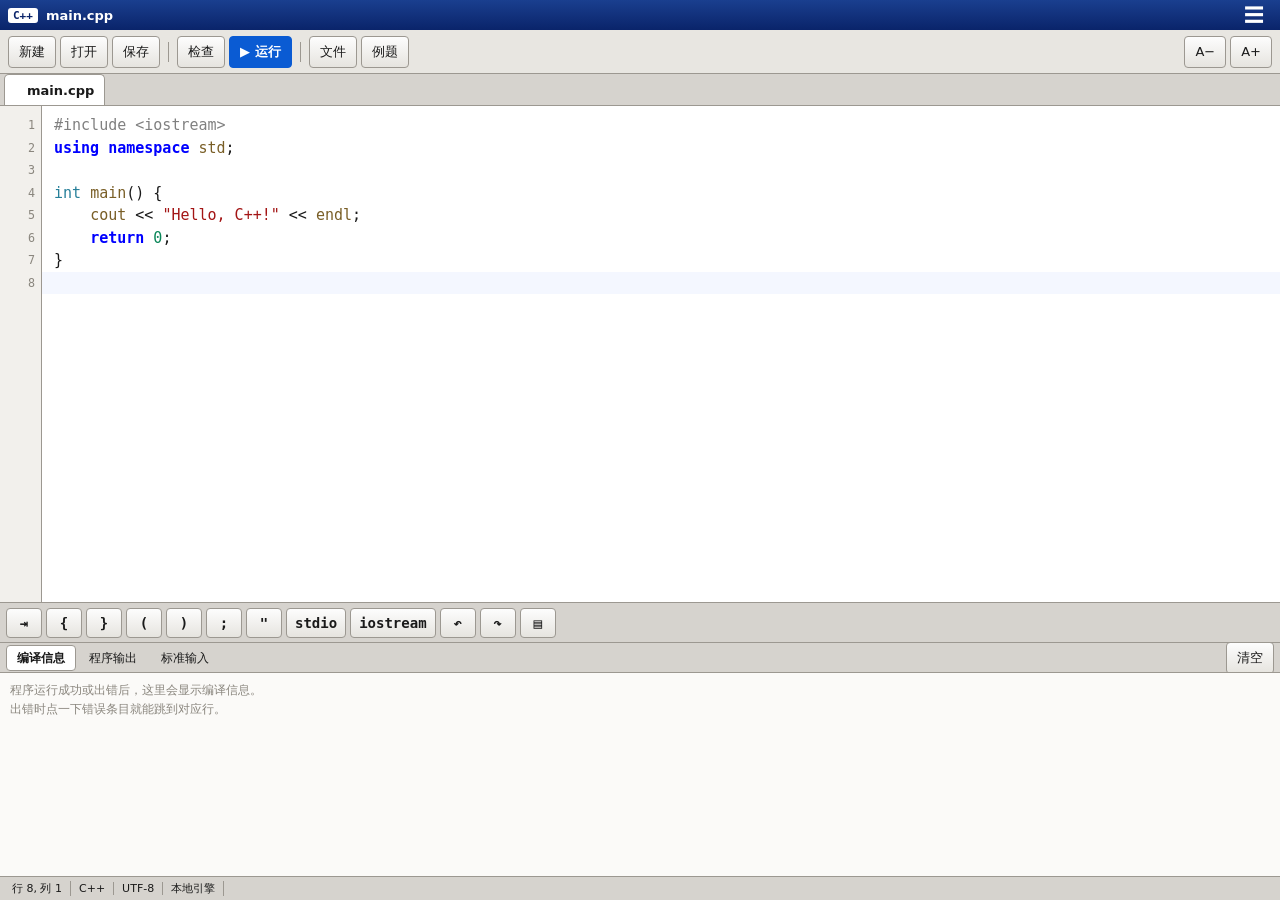
<file: index.html>
<!doctype html>
<html lang="zh-CN" data-theme="classic">
<head>
<meta charset="utf-8">
<meta name="viewport" content="width=device-width, initial-scale=1, viewport-fit=cover, maximum-scale=1, user-scalable=no">
<meta name="apple-mobile-web-app-capable" content="yes">
<meta name="apple-mobile-web-app-status-bar-style" content="black-translucent">
<meta name="apple-mobile-web-app-title" content="随身DevC++">
<meta name="theme-color" content="#0a246a">
<title>随身 Dev-C++ · C/C++ 练习</title>
<link rel="manifest" href="./manifest.webmanifest">
<link rel="apple-touch-icon" href="./icons/icon-180.png">
<link rel="icon" href="./icons/icon-192.png">
<link rel="stylesheet" href="./css/app.css">
<script>
  // 出错时把位置写进标题，方便无头浏览器排查（对用户无感）
  window.addEventListener('error', function (e) {
    var f = (e.filename || '').split('/').pop();
    document.title = 'ERR: ' + e.message + ' @' + f + ':' + e.lineno;
  });
  window.addEventListener('unhandledrejection', function (e) {
    document.title = 'REJ: ' + ((e.reason && e.reason.message) || e.reason);
  });
</script>
</head>
<body>
<div id="app">

  <!-- 新版本提示条（检测到更新时才显示） -->
  <div class="update-bar" id="updateBar" hidden>
    <span>有新版本可用，更新后会自动重新打开</span>
    <button class="update-btn">立即更新</button>
  </div>

  <!-- 标题栏（经典 Dev-C++ 的蓝色标题条） -->
  <header class="titlebar">
    <span class="tb-logo">C++</span>
    <span class="tb-name" id="fileName">main.cpp</span>
    <button class="tb-btn" id="menuBtn" aria-label="菜单">☰</button>
  </header>

  <!-- 工具栏 -->
  <div class="toolbar" id="toolbar">
    <button class="tbtn" data-act="new" title="新建文件">新建</button>
    <button class="tbtn" data-act="open" title="导入本机文件">打开</button>
    <button class="tbtn" data-act="save" title="下载到“文件”App">保存</button>
    <span class="tsep"></span>
    <button class="tbtn" data-act="check" title="只检查语法结构">检查</button>
    <button class="tbtn primary" data-act="run" title="运行 (Ctrl+Enter)">▶ 运行</button>
    <span class="tsep"></span>
    <button class="tbtn" data-act="files" title="文件列表">文件</button>
    <button class="tbtn" data-act="examples" title="课本例题">例题</button>
    <span class="tspacer"></span>
    <button class="tbtn icon" data-act="fontDown" title="字号减小">A−</button>
    <button class="tbtn icon" data-act="fontUp" title="字号增大">A+</button>
  </div>

  <!-- 标签页 -->
  <nav class="tabstrip" id="tabStrip"></nav>

  <!-- 编辑区 -->
  <main class="editor-pane" id="editorPane">
    <div class="gutter" id="gutter" aria-hidden="true"></div>
    <div class="code-wrap">
      <div class="bands" id="bands" aria-hidden="true"></div>
      <pre class="highlight" id="highlight" aria-hidden="true"><code></code></pre>
      <textarea id="code" class="code-input" spellcheck="false" autocapitalize="off"
                autocomplete="off" autocorrect="off" wrap="off" aria-label="代码编辑区"></textarea>
    </div>
  </main>

  <!-- 触屏工具条：iPad 软键盘没有 Tab/花括号，这里补上 -->
  <div class="kbd-bar" id="kbdBar">
    <button data-ins="  " title="缩进">⇥</button>
    <button data-ins="{">&#123;</button>
    <button data-ins="}">&#125;</button>
    <button data-ins="(">(</button>
    <button data-ins=")">)</button>
    <button data-ins=";">;</button>
    <button data-ins="&quot;">"</button>
    <button data-ins="#include &lt;stdio.h&gt;&#10;">stdio</button>
    <button data-ins="#include &lt;iostream&gt;&#10;using namespace std;&#10;">iostream</button>
    <button data-act="undo" title="撤销">↶</button>
    <button data-act="redo" title="重做">↷</button>
    <button data-act="panel" title="显示/隐藏输出面板">▤</button>
  </div>

  <!-- 底部面板 -->
  <section class="panel" id="panel">
    <div class="panel-tabs">
      <button class="ptab active" data-tab="msg">编译信息</button>
      <button class="ptab" data-tab="out">程序输出</button>
      <button class="ptab" data-tab="in">标准输入</button>
      <span class="tspacer"></span>
      <button class="tbtn" data-act="clear" title="清空">清空</button>
    </div>
    <div class="panel-body">
      <div class="pane show" id="paneMsg"></div>
      <pre class="pane" id="paneOut"></pre>
      <textarea class="pane" id="paneIn" spellcheck="false" autocapitalize="off"
                placeholder="在这里预先写好程序要读入的数据，运行时程序会按顺序读取。例如：&#10;1 2"></textarea>
    </div>
  </section>

  <!-- 状态栏 -->
  <footer class="statusbar">
    <span class="st" id="stPos">行 1, 列 1</span>
    <span class="st" id="stLang">C++</span>
    <span class="st" id="stEnc">UTF-8</span>
    <span class="st" id="stEngine">本地引擎</span>
    <span class="st grow" id="stTime"></span>
  </footer>
</div>

<!-- 侧边文件列表 -->
<div class="drawer-mask" id="drawerMask" hidden></div>
<aside class="drawer" id="drawer" hidden>
  <div class="drawer-head">
    <strong>文件</strong>
    <button class="tbtn" data-act="new">＋ 新建</button>
    <button class="tbtn" id="drawerClose">关闭</button>
  </div>
  <div class="drawer-list" id="fileList"></div>
  <div class="drawer-foot">
    <button class="tbtn" data-act="import">导入文件</button>
    <button class="tbtn" data-act="exportZip">导出备份</button>
    <button class="tbtn" data-act="restore">导入备份</button>
  </div>
</aside>

<!-- 菜单 -->
<div class="menu-mask" id="menuMask" hidden></div>
<div class="menu" id="menu" hidden>
  <div class="menu-group">外观</div>
  <button class="menu-item" data-act="theme">切换主题（经典 / 深色）</button>
  <button class="menu-item" data-act="fontDown">字号减小</button>
  <button class="menu-item" data-act="fontUp">字号增大</button>
  <div class="menu-group">运行</div>
  <button class="menu-item" data-act="engine">切换引擎（本地 / 联网真实 g++）</button>
  <button class="menu-item" data-act="examples">课本例题</button>
  <div class="menu-group">文件</div>
  <button class="menu-item" data-act="rename">重命名当前文件</button>
  <button class="menu-item" data-act="exportZip">导出全部备份（.json）</button>
  <button class="menu-item" data-act="restore">导入备份</button>
  <div class="menu-group">帮助</div>
  <button class="menu-item" data-act="checkUpdate">检查更新</button>
  <button class="menu-item" data-act="help">使用说明 / 支持范围</button>
  <button class="menu-item" data-act="about" id="aboutBtn">关于（开源声明）</button>
</div>

<!-- 例题选择 -->
<div class="menu-mask" id="exMask" hidden></div>
<div class="sheet" id="examples" hidden>
  <div class="sheet-head"><strong>课本例题</strong><button class="tbtn" id="exClose">关闭</button></div>
  <div class="sheet-body" id="exampleList"></div>
</div>

<!-- 帮助 -->
<div class="menu-mask" id="helpMask" hidden></div>
<div class="sheet" id="help" hidden>
  <div class="sheet-head"><strong>使用说明 / 支持范围</strong><button class="tbtn" id="helpClose">关闭</button></div>
  <div class="sheet-body help-body">
    <h3>能做什么</h3>
    <ul>
      <li>写 C / C++，<b>语法高亮</b>、行号、自动缩进、括号自动配对</li>
      <li>点「▶ 运行」直接执行，输出在「程序输出」里</li>
      <li>要读入数据就先在「标准输入」里写好，再运行</li>
      <li>报错会显示行号，点一下跳过去</li>
      <li>代码自动保存在这台 iPad 上，断网也能用</li>
    </ul>
    <h3>本地引擎（离线）支持的范围</h3>
    <p>已支持：基本类型、数组（含二维）、指针、函数与递归、<code>if/for/while/switch</code>、<code>printf</code>/<code>scanf</code>、<code>cin</code>/<code>cout</code>、<code>string.h</code>、<code>math.h</code>、<code>cstdio</code>/<code>cstring</code> 的常用函数、字符串数组。</p>
    <p><b>本地引擎会自动做两件兼容改写</b>（只影响运行，不改你的源码）：</p>
    <ul>
      <li><b>结构体</b>：把 <code>struct Student{...}</code> 展开成一组按字段命名的变量/数组，<code>a[i].score</code> 自动变成 <code>a_score[i]</code>。支持结构体变量、结构体数组、二维结构体数组、<code>char</code> 数组成员。</li>
      <li><b>scanf 读数组</b>：解释器的 scanf 不能直接写进数组元素，会被改写成安全的读入方式（格式串里带逗号等特殊写法时不做改写）。</li>
      <li><b>中文提示</b>：字符串里的中文会先转义、运行后自动还原，<code>printf("平均分 = %d", s)</code> 能正常显示。注意 <code>strlen("中文")</code> 这类对中文串求长度的结果不准。</li>
      <li><b>enum 枚举</b>：<code>enum Color { RED, GREEN = 5, BLUE };</code> 会自动展开成整数常量（<code>RED=0, GREEN=5, BLUE=6</code>），<code>enum Color c;</code> 变成 <code>int c;</code>。只支持整数常量初值。</li>
    </ul>
    <p><b>仍不支持</b>：结构体指针 <code>-&gt;</code>、结构体当函数参数/返回值、结构体整体赋值、嵌套结构体、<code>class</code>、模板、STL（<code>vector</code>/<code>string</code>/<code>sort</code>）、<code>malloc</code>/<code>free</code>、多文件链接、<code>goto</code>、文件读写、交互式输入。</p>
    <p><b>这些都能用「联网真实 g++」跑</b>：菜单 →「切换引擎」。在线模式是真正的 GCC 14（和电脑上 Dev-C++ 同一编译器家族），报错也几乎一样。代价是必须联网，代码会发送到 godbolt.org。</p>
    <p>碰到不支持的写法，可以点「切换引擎」用联网的真实 g++ 跑一次（需要网络，代码会发送到第三方免费服务）。</p>
    <h3>和 Dev-C++ 的报错差别</h3>
    <p>Dev-C++ 用真正的 g++：一次能把多处编译错误、链接错误都列出来。本地引擎是解释器：通常只报<b>第一处</b>错误，措辞也不同，但不检查 <code>printf</code> 格式串这类警告；好处是数组越界、除零、用未初始化变量会<b>直接报错并给出行号</b>。</p>
    <h3>注意</h3>
    <ul>
      <li>代码存在浏览器里，<b>重要作业请用「导出备份」</b>存到「文件」App。</li>
      <li>死循环会在约 2 秒后被强制停止。</li>
      <li>本工具不是编译器，不能替代电脑上的 Dev-C++ 做大型/多文件工程。</li>
    </ul>
    <h3>致谢</h3>
    <p>离线运行引擎：<a href="https://github.com/felixhao28/JSCPP" target="_blank" rel="noopener">JSCPP</a>（MIT License）。</p>
  </div>
</div>

<div class="toast" id="toast" hidden></div>
<input type="file" id="importFile" accept=".c,.cpp,.h,.hpp,.txt,.json,.cc" multiple hidden>
<input type="file" id="restoreFile" accept=".json,application/json" hidden>

<script src="./vendor/JSCPP.es5.min.js"></script>
<script type="module" src="./js/app.js"></script>
</body>
</html>
</file>
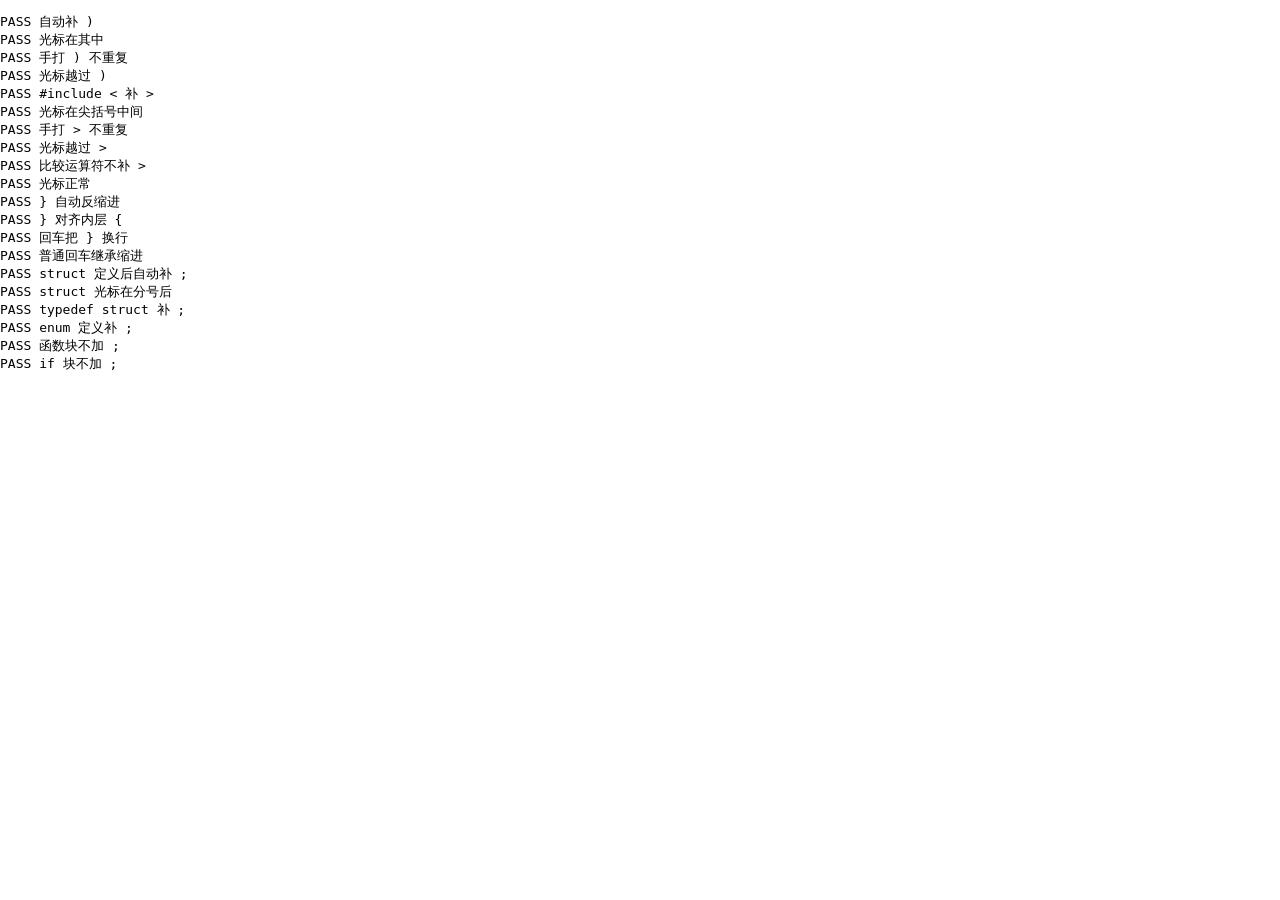
<file: tests/editor.behavior.html>
<!doctype html>
<meta charset="utf-8">
<title>START</title>
<link rel="stylesheet" href="../css/app.css">
<div class="editor-pane" style="height:500px">
  <div class="gutter" id="gutter"></div>
  <div class="code-wrap">
    <div class="bands" id="bands"></div>
    <pre class="highlight" id="highlight"></pre>
    <textarea id="code" class="code-input"></textarea>
  </div>
</div>
<script type="module">
// 编辑器输入行为测试：模拟真实按键（改 value + 派发 input 事件）
import { CodeEditor } from '../js/editor.js';

const ta = document.getElementById('code');
const ed = new CodeEditor({
  textarea: ta,
  highlightEl: document.getElementById('highlight'),
  gutterEl: document.getElementById('gutter'),
  bandsEl: document.getElementById('bands'),
});

const results = [];
const eq = (name, actual, expected) => {
  const ok = actual === expected;
  results.push((ok ? 'PASS ' : 'FAIL ') + name + (ok ? '' : ' :: 期望 ' + JSON.stringify(expected) + ' 实际 ' + JSON.stringify(actual)));
  return ok;
};

function set(text, caret) {
  ta.value = text;
  ta.setSelectionRange(caret, caret);
  ed.prevValue = text;
}

/** 模拟敲一个字符 */
function type(ch) {
  ta.focus();
  const pos = ta.selectionStart;
  ta.value = ta.value.slice(0, pos) + ch + ta.value.slice(pos);
  ta.setSelectionRange(pos + 1, pos + 1);
  ta.dispatchEvent(new InputEvent('input', { data: ch, inputType: 'insertText', bubbles: true }));
  return { value: ta.value, caret: ta.selectionStart };
}

/** 模拟回车 */
function enter() {
  ta.focus();
  const ev = new KeyboardEvent('keydown', { key: 'Enter', bubbles: true, cancelable: true });
  ta.dispatchEvent(ev);
  return { value: ta.value, caret: ta.selectionStart };
}

// 1) 输入 ( 自动补 )
set('', 0);
let r = type('(');
eq('自动补 )', r.value, '()');
eq('光标在其中', String(r.caret), '1');

// 2) 手打 ) 时跳过，不出现两个
r = type(')');
eq('手打 ) 不重复', r.value, '()');
eq('光标越过 )', String(r.caret), '2');

// 3) #include < 自动补 >
set('#include ', 9);
r = type('<');
eq('#include < 补 >', r.value, '#include <>');
eq('光标在尖括号中间', String(r.caret), '10');

// 4) 手打 > 时跳过
r = type('>');
eq('手打 > 不重复', r.value, '#include <>');
eq('光标越过 >', String(r.caret), '11');

// 5) 普通比较里的 < 不补
set('if (a ', 6);
r = type('<');
eq('比较运算符不补 >', r.value, 'if (a <');
eq('光标正常', String(r.caret), '7');

// 6) 行首输入 } 自动对齐到 { 所在行的缩进
set('int main() {\n        ', 'int main() {\n        '.length);
r = type('}');
eq('} 自动反缩进', r.value, 'int main() {\n}');

// 7) 嵌套时对齐到内层 {
set('int main() {\n    if (x) {\n            ', 'int main() {\n    if (x) {\n            '.length);
r = type('}');
eq('} 对齐内层 {', r.value, 'int main() {\n    if (x) {\n    }');

// 8) 在 {} 中间回车，} 移到下一行
set('int main() {}', 12);
r = enter();
eq('回车把 } 换行', r.value, 'int main() {\n    \n}');

// 9) 普通回车保持缩进
set('int main() {\n    int a;', 'int main() {\n    int a;'.length);
r = enter();
eq('普通回车继承缩进', r.value, 'int main() {\n    int a;\n    ');

// 10) struct：{ 回车 } 之后自动补分号（并且不会出现两个 }）
set('struct Student ', 'struct Student '.length);
type('{');
enter();
r = type('}');
eq('struct 定义后自动补 ;', r.value, 'struct Student {\n};');
eq('struct 光标在分号后', String(r.caret), String('struct Student {\n};'.length));

// 11) typedef struct 同样补分号
set('typedef struct ', 'typedef struct '.length);
type('{');
enter();
r = type('}');
eq('typedef struct 补 ;', r.value, 'typedef struct {\n};');

// 12) enum 定义补分号
set('enum Color ', 'enum Color '.length);
type('{');
enter();
r = type('}');
eq('enum 定义补 ;', r.value, 'enum Color {\n};');

// 13) 普通函数块不补分号
set('int main() ', 'int main() '.length);
type('{');
enter();
r = type('}');
eq('函数块不加 ;', r.value, 'int main() {\n}');

// 14) 普通代码块（if）不补分号
set('if (x) ', 'if (x) '.length);
type('{');
enter();
r = type('}');
eq('if 块不加 ;', r.value, 'if (x) {\n}');

document.title = results.some((x) => x.startsWith('FAIL')) ? 'EDITOR FAIL' : 'EDITOR PASS';
document.body.innerHTML = '<pre>' + results.join('\n') + '</pre>';
</script>
</file>
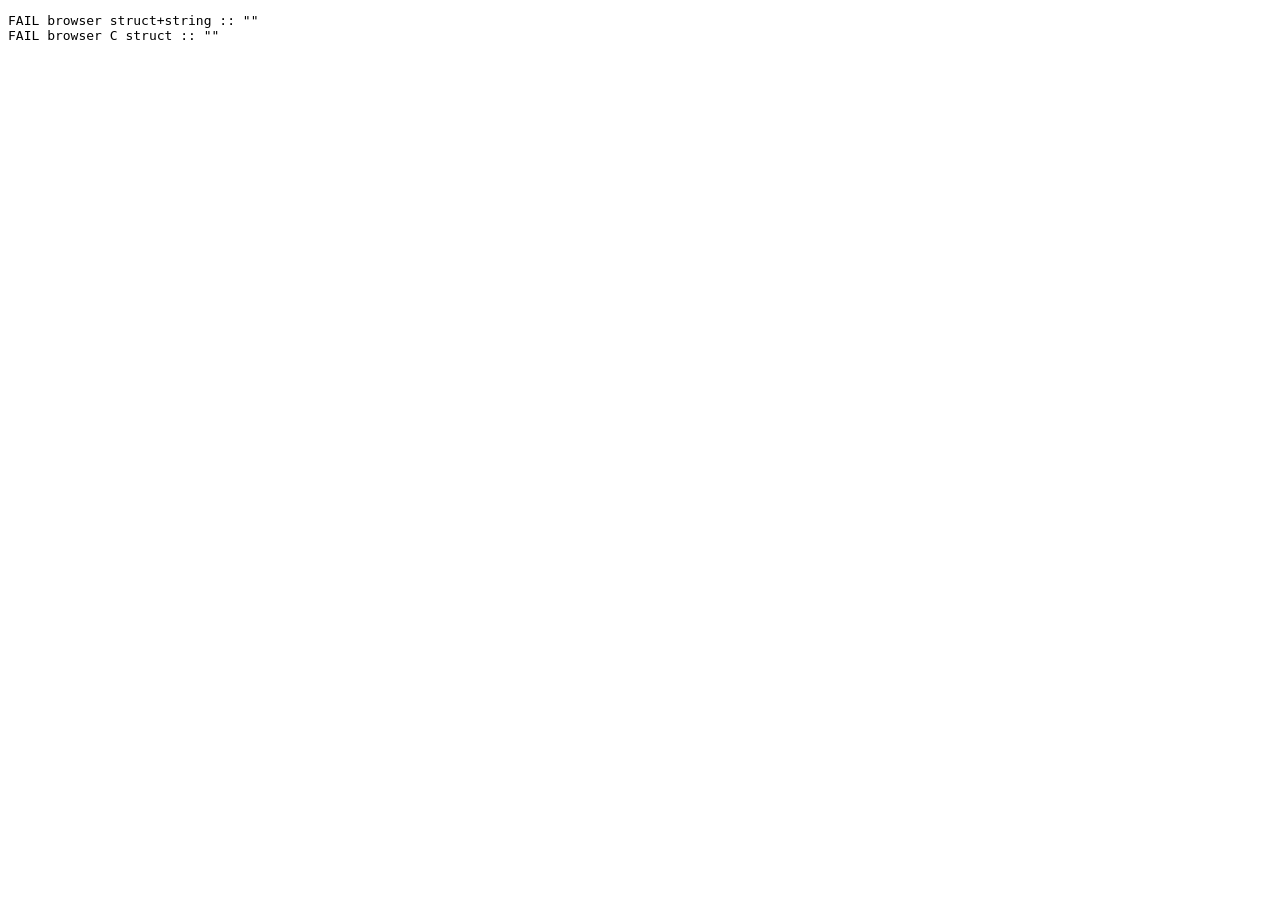
<file: tests/online.browser.html>
<!doctype html>
<meta charset="utf-8">
<title>START</title>
<script type="module">
// 浏览器里验证：真实页面能否跨域调用 Compiler Explorer（CORS + 结果解析）
import { runOnline } from '../js/engine-online.js';

const results = [];
try {
  const r1 = await runOnline(
    '#include <iostream>\n#include <string>\nusing namespace std;\nstruct P{string name; int age;};\nint main(){P p; p.name="Tom"; p.age=18; cout<<p.name<<" "<<p.age<<endl; return 0;}',
    '', { language: 'cpp' }
  );
  results.push((r1.ok && r1.out.trim() === 'Tom 18' ? 'PASS' : 'FAIL') + ' browser struct+string :: ' + JSON.stringify(r1.out.trim()));

  const r2 = await runOnline(
    '#include <stdio.h>\nstruct S{int a;int b;};\nint main(){struct S s;s.a=3;s.b=6;printf("%d",s.a*s.b);return 0;}',
    '', { language: 'c' }
  );
  results.push((r2.ok && r2.out.trim() === '18' ? 'PASS' : 'FAIL') + ' browser C struct :: ' + JSON.stringify(r2.out.trim()));
} catch (e) {
  results.push('FAIL browser crash :: ' + e.message);
}
document.title = results.some((r) => r.startsWith('FAIL')) ? 'ONLINE FAIL' : 'ONLINE PASS';
document.body.innerHTML = '<pre>' + results.join('\n') + '</pre>';
</script>
</file>
<file: css/app.css>
/* ==========================================================================
   随身 Dev-C++ —— 样式
   两套主题：classic（经典 Dev-C++ 浅色） / dark（现代深色）
   布局：纵向 flex，编辑区占满剩余高度，输出面板固定在底部
   ========================================================================== */

:root {
  --fs: 15px;            /* 代码字号，JS 会改 */
  --lh: 1.5;             /* 行高倍率 */
  --mono: ui-monospace, "SF Mono", Menlo, Consolas, "PingFang SC", monospace;
  --ui: -apple-system, "PingFang SC", "Microsoft YaHei", system-ui, sans-serif;
  --app-h: 100dvh;
  --radius: 6px;
}

/* ---------- 经典 Dev-C++ 浅色 ---------- */
[data-theme="classic"] {
  --chrome: #d6d3ce;
  --chrome-dark: #bdbab4;
  --title: #0a246a;
  --title-text: #ffffff;
  --toolbar: #e8e6e1;
  --border: #9c9891;
  --bg: #ffffff;
  --fg: #1a1a1a;
  --gutter-bg: #f2f0ec;
  --gutter-fg: #8a867e;
  --sel: #cfe3ff;
  --cur-line: #f4f7ff;
  --accent: #0a5bd3;
  --accent-fg: #ffffff;
  --panel-bg: #fbfaf8;
  --err: #b00020;
  --err-bg: #fff2f2;
  --ok: #116329;
  --tok-com: #008000;
  --tok-str: #a31515;
  --tok-num: #098658;
  --tok-kw: #0000ff;
  --tok-type: #267f99;
  --tok-fn: #795e26;
  --tok-pp: #808080;
  --tok-op: #1a1a1a;
}

/* ---------- 现代深色 ---------- */
[data-theme="dark"] {
  --chrome: #20232a;
  --chrome-dark: #171a1f;
  --title: #15171c;
  --title-text: #e6e6e6;
  --toolbar: #23262e;
  --border: #343841;
  --bg: #1e1e1e;
  --fg: #d4d4d4;
  --gutter-bg: #1b1b1b;
  --gutter-fg: #6a6a6a;
  --sel: #264f78;
  --cur-line: #232323;
  --accent: #0e639c;
  --accent-fg: #ffffff;
  --panel-bg: #1a1a1a;
  --err: #f48771;
  --err-bg: #3a1d1a;
  --ok: #89d185;
  --tok-com: #6a9955;
  --tok-str: #ce9178;
  --tok-num: #b5cea8;
  --tok-kw: #569cd6;
  --tok-type: #4ec9b0;
  --tok-fn: #dcdcaa;
  --tok-pp: #9d9d9d;
  --tok-op: #d4d4d4;
}

* { box-sizing: border-box; -webkit-tap-highlight-color: transparent; }

html, body {
  margin: 0; padding: 0; height: 100%;
  overflow: hidden;
  background: var(--chrome-dark);
  color: var(--fg);
  font-family: var(--ui);
  -webkit-text-size-adjust: 100%;
  touch-action: manipulation;
  overscroll-behavior: none;
}

#app {
  display: flex;
  flex-direction: column;
  height: var(--app-h);
  padding-top: env(safe-area-inset-top);
  padding-bottom: env(safe-area-inset-bottom);
  padding-left: env(safe-area-inset-left);
  padding-right: env(safe-area-inset-right);
  overflow: hidden;
}

/* ---------------- 新版本提示条 ---------------- */
.update-bar {
  flex: none;
  display: flex; align-items: center; gap: 10px;
  padding: 8px 12px;
  background: var(--accent);
  color: var(--accent-fg);
  font-size: 13px;
}
.update-bar span { flex: 1; }
.update-btn {
  flex: none;
  border: 0; border-radius: 4px;
  padding: 6px 12px;
  font: 700 13px/1 var(--ui);
  color: var(--accent);
  background: #fff;
}
.update-btn:active { transform: translateY(1px); }

/* ---------------- 标题栏 ---------------- */
.titlebar {
  flex: none;
  display: flex; align-items: center; gap: 8px;
  height: 30px; padding: 0 8px;
  background: linear-gradient(#1a3f8f, var(--title));
  color: var(--title-text);
  font-size: 13px; font-weight: 600;
  padding-left: max(8px, env(safe-area-inset-left));
}
.tb-logo {
  font: 700 11px/1 var(--mono);
  background: var(--title-text); color: var(--title);
  padding: 2px 5px; border-radius: 3px;
}
.tb-name { flex: 1; overflow: hidden; text-overflow: ellipsis; white-space: nowrap; }
.tb-btn {
  border: 0; background: transparent; color: var(--title-text);
  font-size: 20px; line-height: 1; padding: 2px 8px; border-radius: 4px;
}
.tb-btn:active { background: rgba(255,255,255,.2); }

/* ---------------- 工具栏 ---------------- */
.toolbar {
  flex: none;
  display: flex; align-items: center; gap: 4px;
  height: 44px; padding: 4px 8px;
  background: var(--toolbar);
  border-bottom: 1px solid var(--border);
  overflow-x: auto; overflow-y: hidden;
  -webkit-overflow-scrolling: touch;
  scrollbar-width: none;
}
.toolbar::-webkit-scrollbar { display: none; }

.tbtn {
  flex: none;
  font: 500 13px/1 var(--ui);
  color: var(--fg);
  background: linear-gradient(#fdfdfd, #e6e4df);
  border: 1px solid var(--border);
  border-radius: 4px;
  padding: 7px 10px;
  min-height: 32px;
  white-space: nowrap;
}
[data-theme="dark"] .tbtn { background: linear-gradient(#2c3038, #24272e); }
.tbtn:active { transform: translateY(1px); }
.tbtn.primary { background: var(--accent); color: var(--accent-fg); border-color: var(--accent); font-weight: 700; }
.tbtn.icon { min-width: 38px; }
.tsep { flex: none; width: 1px; height: 20px; background: var(--border); margin: 0 4px; }
.tspacer { flex: 1 1 auto; min-width: 8px; }
.grow { flex: 1 1 auto; }

/* ---------------- 标签页 ---------------- */
.tabstrip {
  flex: none;
  display: flex; align-items: stretch; gap: 2px;
  height: 32px; padding: 0 4px;
  background: var(--chrome);
  border-bottom: 1px solid var(--border);
  overflow-x: auto; overflow-y: hidden;
  scrollbar-width: none;
}
.tabstrip::-webkit-scrollbar { display: none; }
.tab {
  flex: none; display: flex; align-items: center; gap: 6px;
  max-width: 180px;
  padding: 0 10px;
  font-size: 13px;
  color: var(--fg);
  background: transparent;
  border: 1px solid transparent; border-bottom: 0;
  border-radius: 5px 5px 0 0;
  white-space: nowrap;
}
.tab.active { background: var(--bg); border-color: var(--border); font-weight: 600; }
.tab .dot { width: 6px; height: 6px; border-radius: 50%; background: var(--accent); opacity: 0; }
.tab.dirty .dot { opacity: 1; }

/* ---------------- 编辑区 ---------------- */
.editor-pane {
  flex: 1 1 auto; min-height: 0;
  display: flex;
  background: var(--bg);
  position: relative;
  overflow: hidden;
}

.gutter {
  flex: none; width: 42px;
  background: var(--gutter-bg);
  border-right: 1px solid var(--border);
  color: var(--gutter-fg);
  font: var(--fs)/1 var(--mono);
  line-height: calc(var(--fs) * var(--lh));
  padding: 8px 0;
  overflow: hidden;
  text-align: right;
  user-select: none;
}
.gutter .ln { padding-right: 6px; font-size: calc(var(--fs) * 0.78); }
.gutter .ln.err { color: #fff; background: var(--err); border-radius: 2px; font-weight: 700; }

.code-wrap { position: relative; flex: 1 1 auto; min-width: 0; overflow: hidden; }

.highlight, .code-input {
  font-family: var(--mono);
  font-size: var(--fs);
  line-height: calc(var(--fs) * var(--lh));
  letter-spacing: 0;
  tab-size: 4;
  margin: 0;
  padding: 8px 12px;
  border: 0;
  white-space: pre;
  word-wrap: normal;
  overflow-wrap: normal;
}

/* 高亮层：必须按内容撑高，裁剪交给外层 .code-wrap，
   否则超过编辑器高度的部分会被自己裁掉（表现为"十几行之后的代码隐身"） */
.highlight {
  position: absolute; top: 0; left: 0;
  width: max-content;
  min-width: 100%;
  color: var(--fg);
  background: transparent;
  overflow: visible;
  pointer-events: none;
  will-change: transform;
}
.highlight code { font: inherit; }

.code-input {
  position: absolute; inset: 0;
  width: 100%; height: 100%;
  display: block;
  color: transparent;
  caret-color: var(--fg);
  background: transparent;
  resize: none;
  outline: none;
  overflow: auto;
  -webkit-overflow-scrolling: touch;
}
.code-input::selection { background: var(--sel); }

/* 行高亮 / 错误行底纹 */
.bands {
  position: absolute; inset: 0;
  overflow: visible;
  pointer-events: none;
  z-index: 0;
}
.band {
  position: absolute; left: 0; right: 0;
  height: calc(var(--fs) * var(--lh));
  pointer-events: none;
}
.band.cur { background: var(--cur-line); }
.band.err { background: var(--err-bg); box-shadow: inset 3px 0 0 var(--err); }

/* 语法着色 */
.tok-com  { color: var(--tok-com); font-style: italic; }
.tok-str  { color: var(--tok-str); }
.tok-num  { color: var(--tok-num); }
.tok-kw   { color: var(--tok-kw); font-weight: 600; }
.tok-type { color: var(--tok-type); }
.tok-fn   { color: var(--tok-fn); }
.tok-pp   { color: var(--tok-pp); }
.tok-op   { color: var(--tok-op); }

/* ---------------- 触屏工具条 ---------------- */
.kbd-bar {
  flex: none;
  display: flex; gap: 4px; align-items: center;
  height: 40px; padding: 4px 6px;
  background: var(--chrome);
  border-top: 1px solid var(--border);
  overflow-x: auto; overflow-y: hidden;
  scrollbar-width: none;
}
.kbd-bar::-webkit-scrollbar { display: none; }
.kbd-bar button {
  flex: none;
  min-width: 36px; height: 30px;
  font: 600 14px/1 var(--mono);
  color: var(--fg);
  background: linear-gradient(#fdfdfd, #e6e4df);
  border: 1px solid var(--border);
  border-radius: 4px;
  padding: 0 8px;
}
[data-theme="dark"] .kbd-bar button { background: linear-gradient(#2c3038, #24272e); }
.kbd-bar button:active { transform: translateY(1px); }

/* ---------------- 输出面板 ---------------- */
.panel {
  flex: none;
  display: flex; flex-direction: column;
  height: 26vh; min-height: 104px;
  background: var(--panel-bg);
  border-top: 1px solid var(--border);
}
.panel.collapsed { height: 0; min-height: 0; overflow: hidden; border-top: 0; }

.panel-tabs {
  flex: none; display: flex; align-items: center; gap: 2px;
  height: 30px; padding: 0 6px;
  background: var(--chrome);
  border-bottom: 1px solid var(--border);
  overflow-x: auto; scrollbar-width: none;
}
.panel-tabs::-webkit-scrollbar { display: none; }
.ptab {
  flex: none;
  font: 500 12px/1 var(--ui);
  padding: 6px 10px;
  border: 1px solid transparent;
  border-radius: 4px;
  background: transparent; color: var(--fg);
}
.ptab.active { background: var(--bg); border-color: var(--border); font-weight: 700; }

.panel-body { flex: 1 1 auto; min-height: 0; position: relative; }
.pane {
  display: none;
  position: absolute; inset: 0;
  margin: 0; padding: 8px 10px;
  overflow: auto;
  -webkit-overflow-scrolling: touch;
  font: 13px/1.45 var(--mono);
  color: var(--fg);
  background: transparent;
  border: 0;
  white-space: pre-wrap;
  word-break: break-word;
}
.pane.show { display: block; }
#paneOut:empty::before {
  content: "点「▶ 运行」运行程序，结果会显示在这里。\A需要输入数据时，先切到「标准输入」把数据写好。";
  white-space: pre;
  color: var(--gutter-fg);
  font-family: var(--ui);
  font-size: 12px;
}
#paneMsg:empty::before {
  content: "程序运行成功或出错后，这里会显示编译信息。\A出错时点一下错误条目就能跳到对应行。";
  white-space: pre;
  color: var(--gutter-fg);
  font-family: var(--ui);
  font-size: 12px;
}
#paneIn { background: var(--bg); color: var(--fg); font-size: 16px; }
.panel-body textarea.pane { resize: none; outline: none; }

/* 编译信息里的每条错误 */
.msg {
  padding: 6px 8px; margin: 0 0 6px;
  border-left: 3px solid var(--border);
  background: var(--bg);
  border-radius: 4px;
  cursor: pointer;
}
.msg.err { border-left-color: var(--err); }
.msg.warn { border-left-color: #b8860b; }
.msg .head { font-weight: 700; font-size: 12px; }
.msg .raw { color: var(--gutter-fg); font-size: 11px; margin-top: 2px; }
.msg .hint { margin-top: 4px; font-size: 12px; color: var(--fg); }
.msg.ok { border-left-color: var(--ok); }
.msg .ok-text { color: var(--ok); font-weight: 700; }

/* ---------------- 状态栏 ---------------- */
.statusbar {
  flex: none;
  display: flex; align-items: center; gap: 0;
  height: 24px;
  padding: 0 4px;
  padding-bottom: env(safe-area-inset-bottom);
  background: var(--chrome);
  border-top: 1px solid var(--border);
  font-size: 11px; color: var(--fg);
  overflow: hidden;
}
.st { padding: 0 8px; border-right: 1px solid var(--border); white-space: nowrap; overflow: hidden; text-overflow: ellipsis; }
.st:last-child { border-right: 0; }

/* ---------------- 抽屉 / 菜单 / 弹层 ---------------- */
.drawer-mask, .menu-mask {
  position: fixed; inset: 0; z-index: 40;
  background: rgba(0,0,0,.35);
  backdrop-filter: blur(1px);
}
.drawer {
  position: fixed; z-index: 50;
  top: 0; bottom: 0; left: 0;
  width: min(84vw, 340px);
  display: flex; flex-direction: column;
  background: var(--bg);
  border-right: 1px solid var(--border);
  box-shadow: 4px 0 20px rgba(0,0,0,.25);
  padding-top: env(safe-area-inset-top);
  padding-bottom: env(safe-area-inset-bottom);
  padding-left: env(safe-area-inset-left);
}
.drawer-head {
  flex: none; display: flex; align-items: center; gap: 6px;
  padding: 10px; border-bottom: 1px solid var(--border);
}
.drawer-head strong { flex: 1; font-size: 15px; }
.drawer-list { flex: 1 1 auto; overflow: auto; padding: 6px; -webkit-overflow-scrolling: touch; }
.file-item {
  display: flex; align-items: center; gap: 8px;
  padding: 10px 8px; border-radius: 5px;
  font-size: 14px;
}
.file-item.active { background: var(--sel); }
.file-item .fname { flex: 1; overflow: hidden; text-overflow: ellipsis; white-space: nowrap; }
.file-item .fdel { border: 0; background: transparent; color: var(--err); font-size: 16px; padding: 2px 6px; }
.drawer-foot {
  flex: none; display: flex; flex-wrap: wrap; gap: 6px;
  padding: 10px; border-top: 1px solid var(--border);
}

.menu {
  position: fixed; z-index: 60;
  top: calc(30px + env(safe-area-inset-top) + 4px); right: 8px;
  width: min(78vw, 300px);
  max-height: 74vh; overflow: auto;
  background: var(--bg);
  border: 1px solid var(--border);
  border-radius: 8px;
  box-shadow: 0 10px 30px rgba(0,0,0,.3);
  padding: 6px;
}
.menu-group { font-size: 11px; color: var(--gutter-fg); padding: 8px 8px 4px; }
.menu-item {
  display: block; width: 100%;
  text-align: left;
  font: 400 14px/1.3 var(--ui);
  color: var(--fg);
  background: transparent; border: 0;
  padding: 11px 10px; border-radius: 5px;
}
.menu-item:active { background: var(--sel); }

.sheet {
  position: fixed; z-index: 60;
  left: 50%; transform: translateX(-50%);
  top: 8vh; width: min(92vw, 560px); max-height: 78vh;
  display: flex; flex-direction: column;
  background: var(--bg);
  border: 1px solid var(--border);
  border-radius: 10px;
  box-shadow: 0 20px 50px rgba(0,0,0,.35);
  overflow: hidden;
}
.sheet-head {
  flex: none; display: flex; align-items: center; gap: 8px;
  padding: 10px 12px; border-bottom: 1px solid var(--border);
  background: var(--chrome);
}
.sheet-head strong { flex: 1; }
.sheet-body { flex: 1 1 auto; overflow: auto; padding: 10px; -webkit-overflow-scrolling: touch; }
.ex-item {
  display: block; width: 100%; text-align: left;
  padding: 11px 10px; border-radius: 6px;
  border: 0; background: transparent; color: var(--fg);
  font: 400 14px/1.4 var(--ui);
}
.ex-item:active { background: var(--sel); }
.ex-item .tag { font-size: 11px; color: var(--gutter-fg); margin-left: 6px; }

.help-body { font-size: 14px; line-height: 1.65; }
.help-body h3 { font-size: 14px; margin: 14px 0 6px; }
.help-body ul { padding-left: 20px; margin: 4px 0; }
.help-body code { font-family: var(--mono); font-size: 12px; background: var(--gutter-bg); padding: 1px 4px; border-radius: 3px; }

.toast {
  position: fixed; z-index: 70;
  left: 50%; bottom: calc(12vh + env(safe-area-inset-bottom));
  transform: translateX(-50%);
  max-width: 84vw;
  background: rgba(20,20,20,.92); color: #fff;
  font-size: 13px; line-height: 1.4;
  padding: 10px 14px; border-radius: 8px;
  box-shadow: 0 6px 20px rgba(0,0,0,.35);
  pointer-events: none;
}

[hidden] { display: none !important; }
</file>
